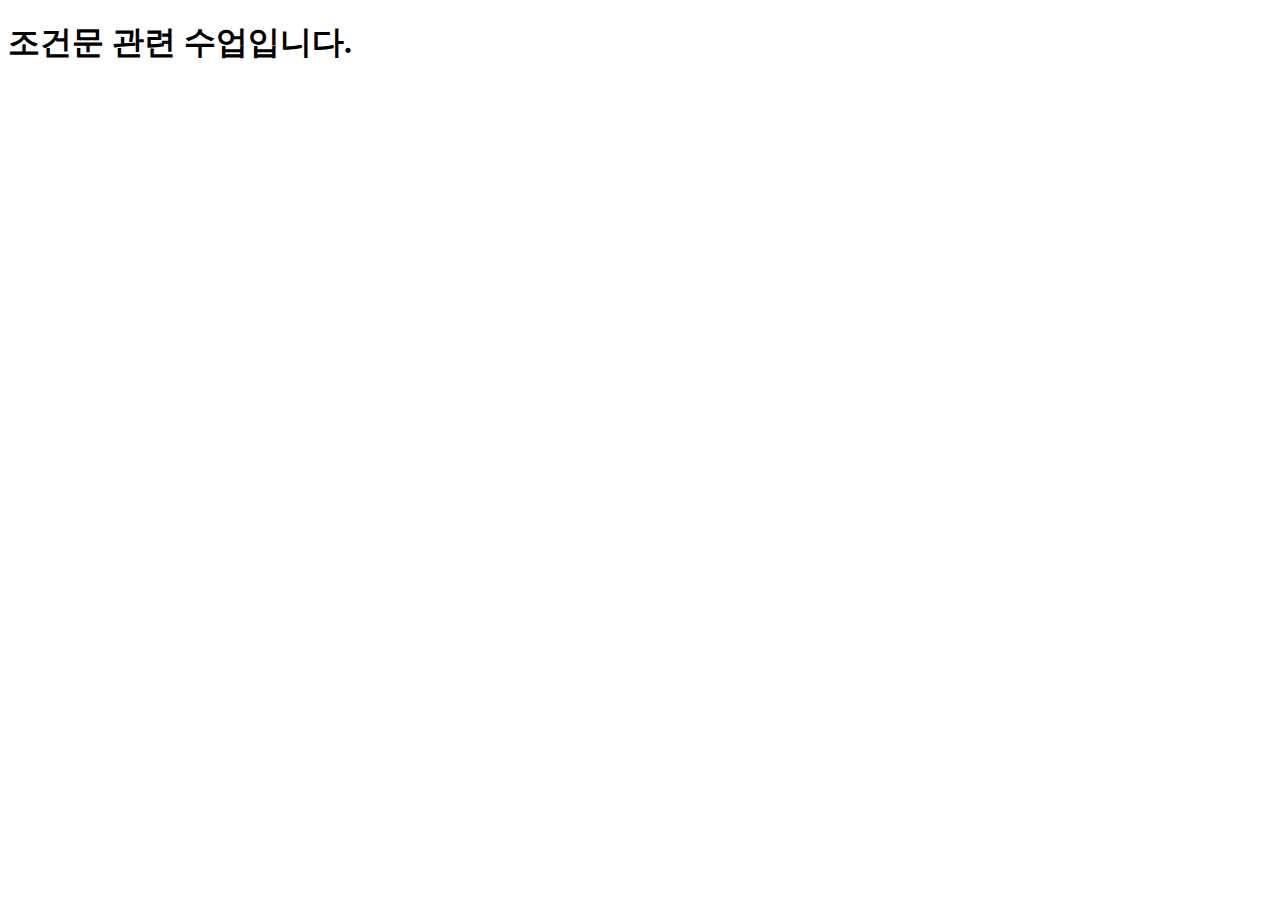
<file: chapter02/index.html>
<!DOCTYPE html>
<html lang="ko">
<head>
  <meta charset="UTF-8">
  <meta name="viewport" content="width=device-width, initial-scale=1.0">
  <title>조건문 관련 수업</title>
</head>
<body>
  <h1>조건문 관련 수업입니다.</h1>
</body>
<script src="n00condition.js"></script>
</html>
</file>
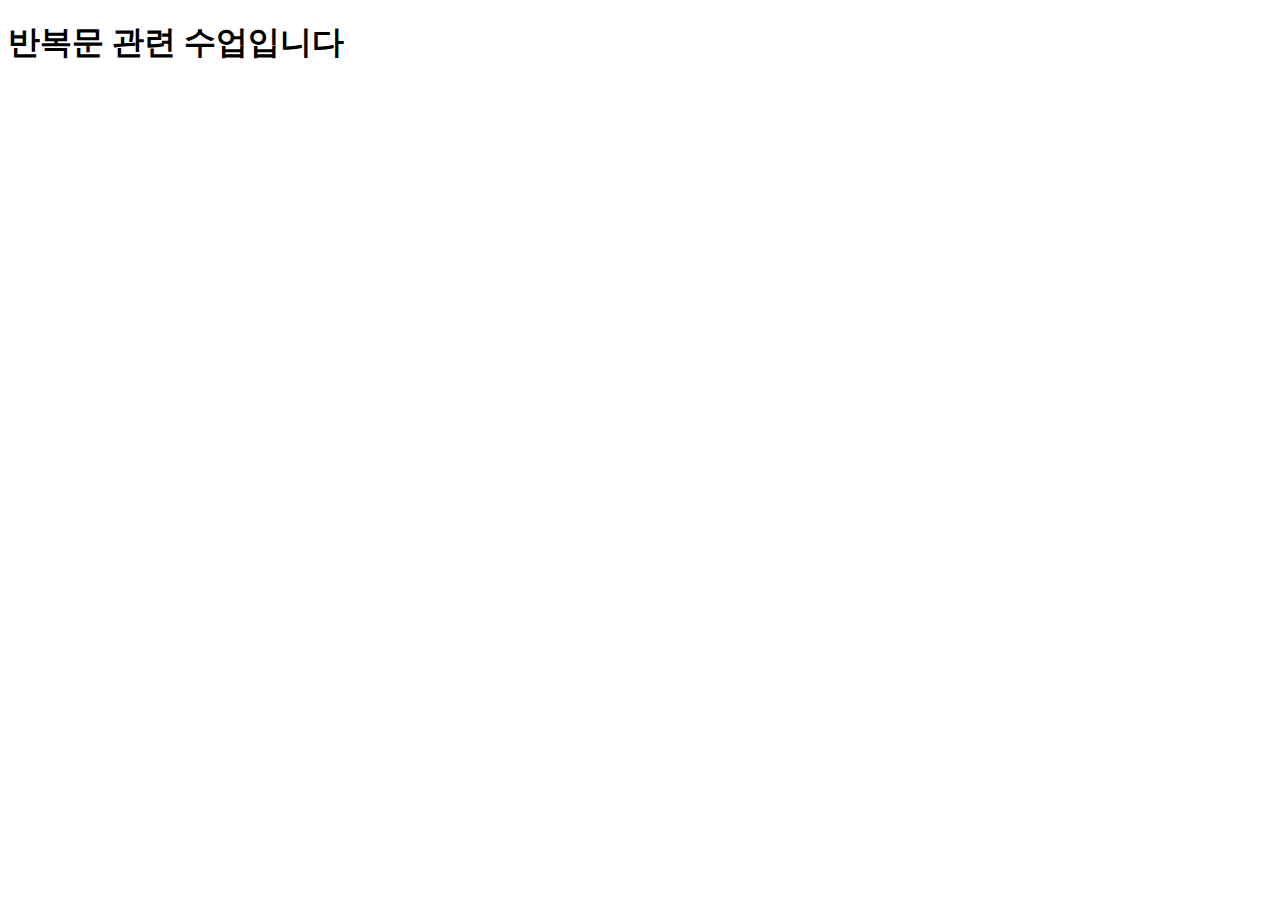
<file: chapter03/index.html>
<!DOCTYPE html>
<html lang="ko">
<head>
  <meta charset="UTF-8">
  <meta name="viewport" content="width=device-width, initial-scale=1.0">
  <title>반복문 관련 수업</title>
</head>
<body>
  <h1>반복문 관련 수업입니다</h1>
</body>
<script src="n00loops.js"></script>
</html>
</file>
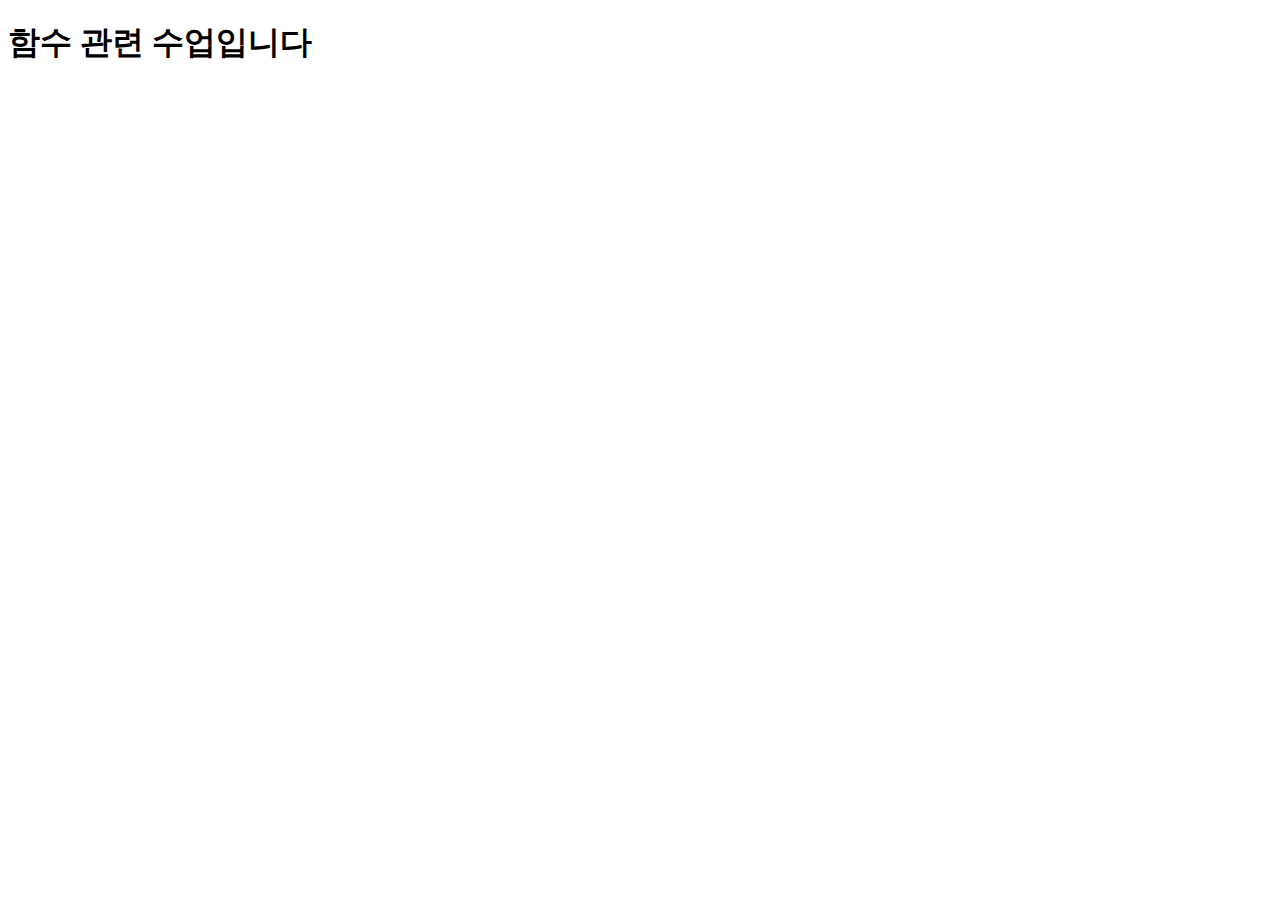
<file: chapter04/index.html>
<!DOCTYPE html>
<html lang="ko">
<head>
  <meta charset="UTF-8">
  <meta name="viewport" content="width=device-width, initial-scale=1.0">
  <title>함수 관련 수업입니다,</title>
</head>
<body>
  <h1>함수 관련 수업입니다</h1>
</body>
<script src="n00function.js"></script>
</html>
</file>
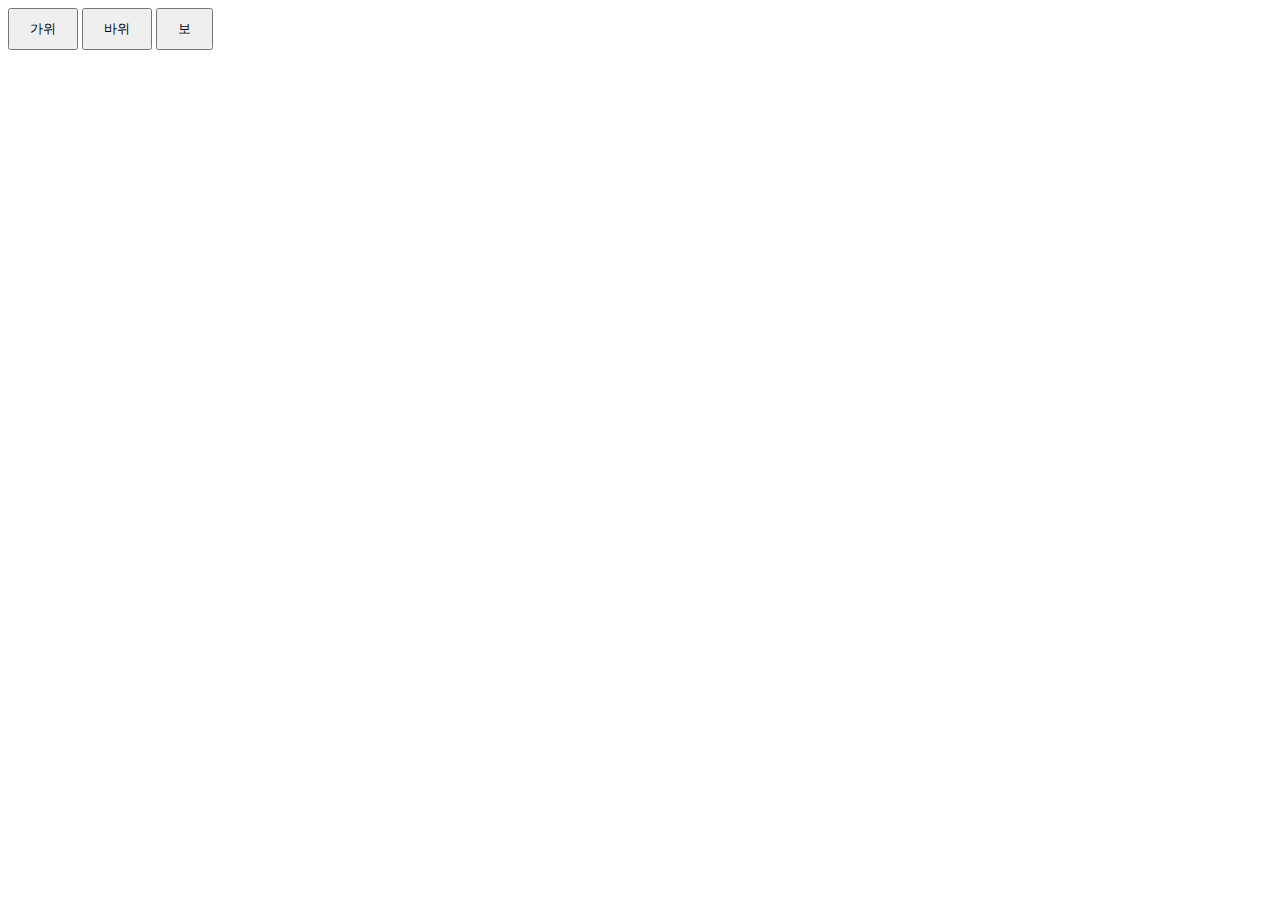
<file: chapter07_rps/index.html>
<!DOCTYPE html>
<html lang="ko">
<head>
  <meta charset="UTF-8">
  <meta name="viewport" content="width=device-width, initial-scale=1.0">
  <title>가위 바위 보 구현하기</title>
  <style>
    button {
      padding: 10px 20px;
    }
  </style>

  <script src="./script/script2.js"></script>
</head>
<body>
  <button onclick="onButtonClick('가위')">가위</button>
  <button onclick="onButtonClick('바위')">바위</button>
  <button onclick="onButtonClick('보')">보</button>
</body>
</html>
</file>
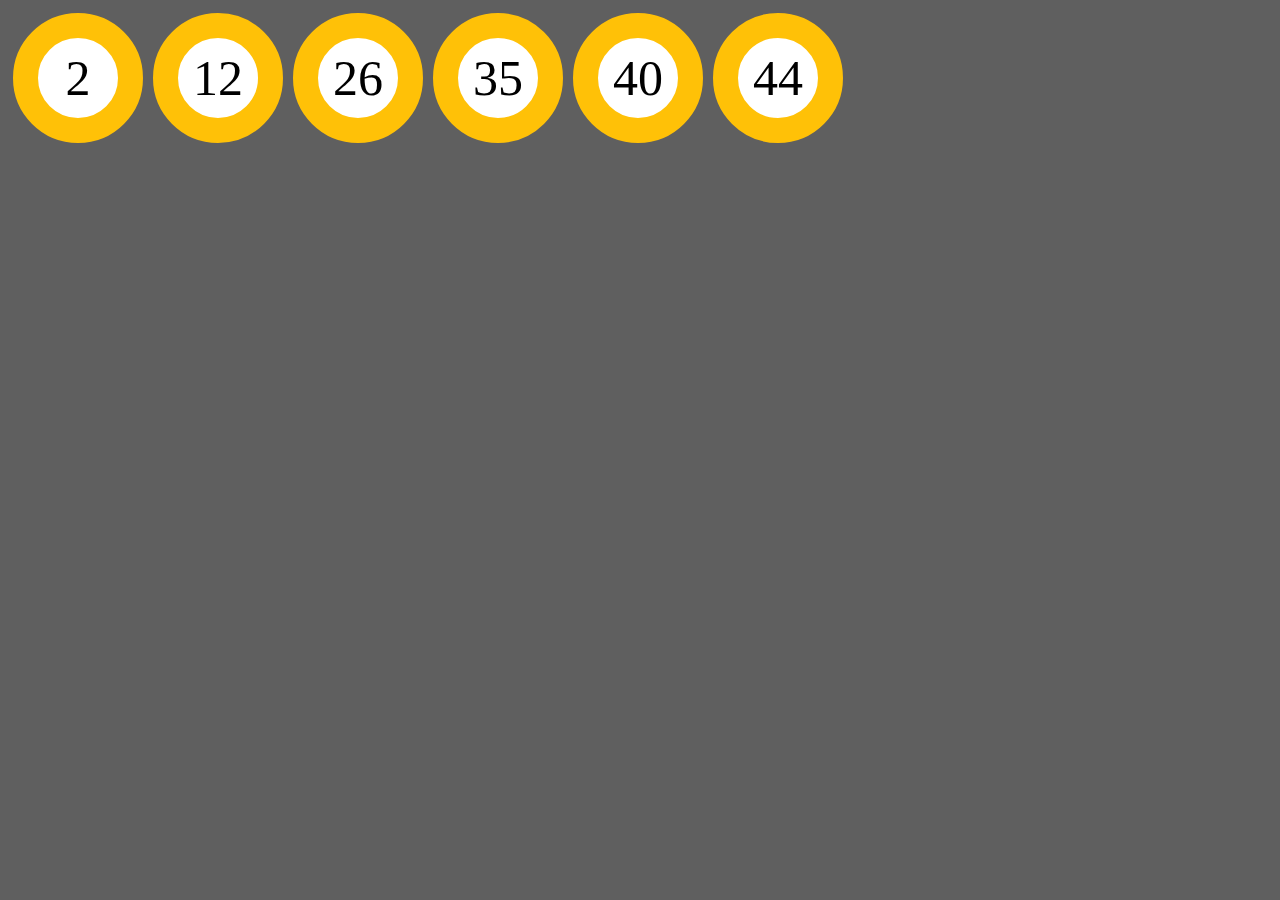
<file: chapter08_lotto/index.html>
<!DOCTYPE html>
<html lang="en">
<head>
  <meta charset="UTF-8">
  <meta name="viewport" content="width=device-width, initial-scale=1.0">
  <title>로또 번호 생성기 관련 수업입니다</title>
  <link rel="stylesheet" href="css/style.css">
  <script src="./script/script2.js"></script>
  <script src="./script/script.js"></script>
</head>
<body bgcolor="5f5f5f">
  
</body>
</html>
</file>
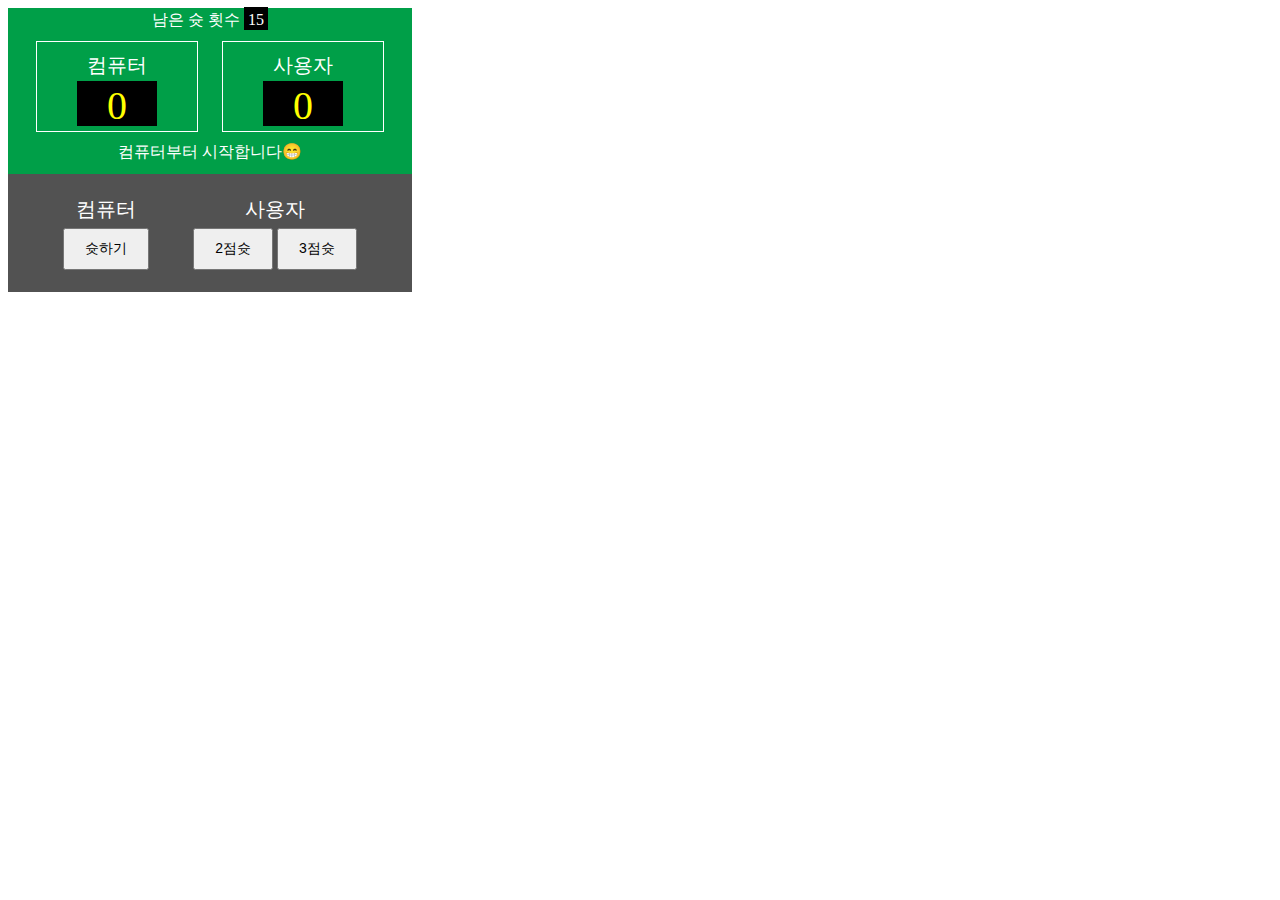
<file: chapter09_basketball/index.html>
<!DOCTYPE html>
<html lang="en">
<head>
  <meta charset="UTF-8">
  <meta name="viewport" content="width=device-width, initial-scale=1.0">
  <title>농구 게임 구현하기</title>
  <link rel="stylesheet" href="./css/style.css">
  <!-- <script src="./script/scripts.js"></script> -->
   <script src="./script/refactoring2.js"></script>
  <script src="./script/temp.js"></script>
</head>
<body>
  <div class="div-scoreboard">
    <div class="div-scoreboard.inner">
      <div class="div-shots-left">
        <span>남은 슛 횟수</span>
        <span id="shots-left">15</span>
      </div>
      <div class="div-score">
        <div class="div-score-name">컴퓨터</div>
        <div id="computer-score" class="div-score-number">0</div>
      </div>
      <div class="div-score">
        <div class="div-score-name">사용자</div>
        <div id="user-score" class="div-score-number">0</div>
      </div>
      <div id="text">컴퓨터부터 시작합니다😁</div>
    </div>
  </div>
  <div class="div-control-panel">
    <div id="div-computer" class="div-panel">
      <div class="div-control-name">컴퓨터</div> 
      <button class="btn-computer" onclick="onComputerShoot()">슛하기</button>
    </div>
    <div id="div-user" class="div-panel">
      <div class="div-control-name">사용자</div>
      <button class="btn-user" onclick="onUserShoot(2)">2점슛</button>
      <button class="btn-user" onclick="onUserShoot(3)">3점슛</button>
    </div>
  </div>
</body>
</html>

<!-- 1. shots-left : 남은 슛 횟수(숫자)
2. computer-score : 컴퓨터 현재 점수(숫자)
3. user-score : 사용자 현재 점수(숫자)
4. text : 안내 문구(문자열)

.클래스명 {}
#아이디명 {}

이중 id 값을 가지고 있는 DOM element들은 나중에 '동적으로' 값이 바뀔 수 있는 부분입니다.
이후 값을 변경되게 하려면 해당 element를 지칭할 수 있는 방법이 필요하기 때문에 유일한 값인 'id값'을 넣어줍니다. -->
</file>
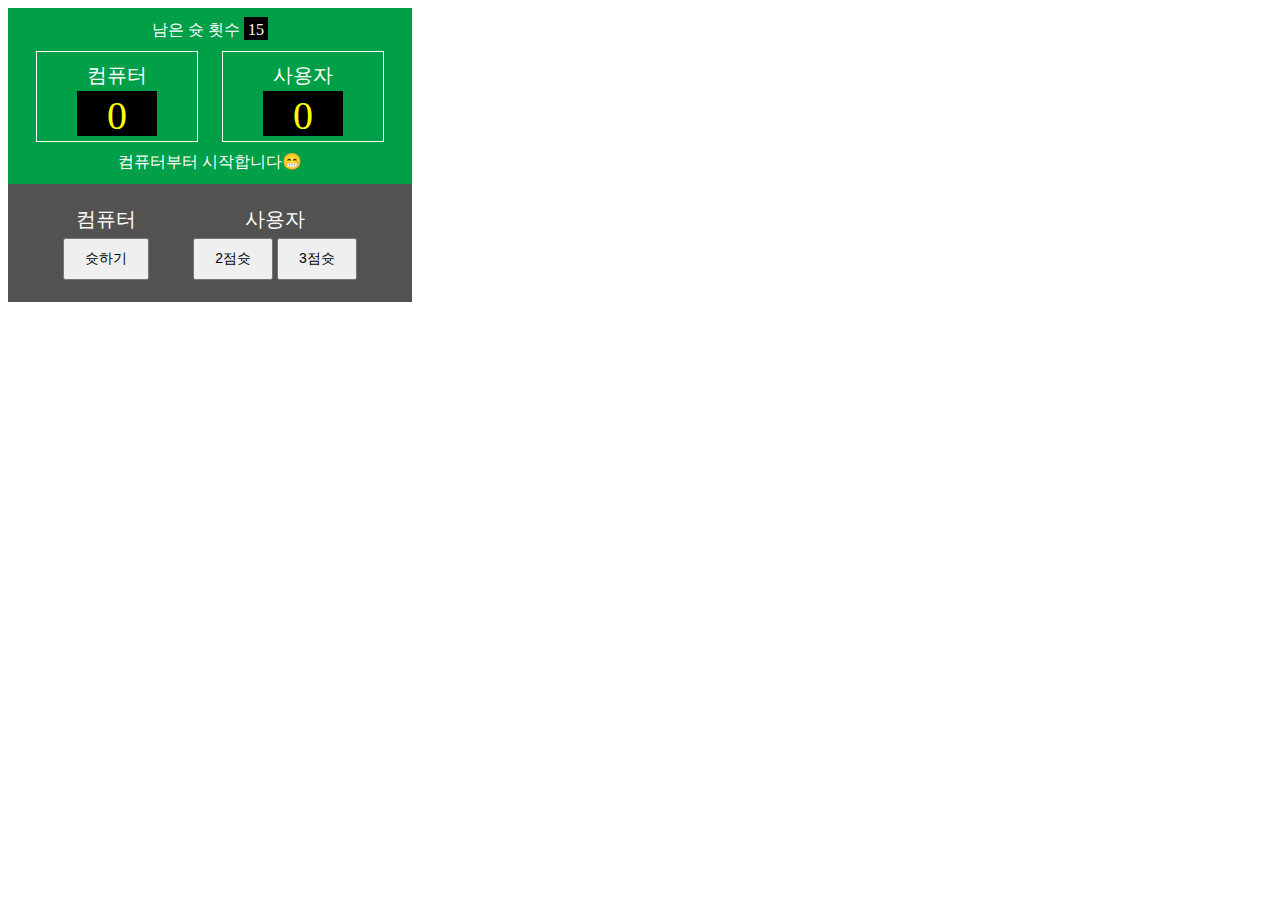
<file: chapter10_basketball_jquery/index.html>
<!DOCTYPE html>
<html lang="en">
<head>
  <meta charset="UTF-8">
  <meta name="viewport" content="width=device-width, initial-scale=1.0">
  <title>농구 게임 구현하기</title>
  <link rel="stylesheet" href="./css/style.css">

  <script
  src="https://code.jquery.com/jquery-3.3.1.js"
  integrity="sha256-2Kok7MbOyxpgUVvAk/HJ2jigOSYS2auK4Pfzbm7uH60="
  crossorigin="anonymous"></script>

  <script src="./script/jquery.animateNumber.min.js"></script>

  <script src="./script/scripts3.js"></script>
</head>
<body>
  <div class="div-scoreboard">
    <div class="div-scoreboard.inner">
      <div class="div-shots-left">
        <span>남은 슛 횟수</span>
        <span id="shots-left">15</span>
      </div>
      <div class="div-score">
        <div class="div-score-name">컴퓨터</div>
        <div id="computer-score" class="div-score-number">0</div>
      </div>
      <div class="div-score">
        <div class="div-score-name">사용자</div>
        <div id="user-score" class="div-score-number">0</div>
      </div>
      <div id="text">컴퓨터부터 시작합니다😁</div>
    </div>
  </div>
  <div class="div-control-panel">
    <div id="div-computer" class="div-panel">
      <div class="div-control-name">컴퓨터</div> 
      <button class="btn-computer" onclick="onComputerShoot()">슛하기</button>
    </div>
    <div id="div-user" class="div-panel">
      <div class="div-control-name">사용자</div>
      <button class="btn-user" onclick="onUserShoot(2)">2점슛</button>
      <button class="btn-user" onclick="onUserShoot(3)">3점슛</button>
    </div>
  </div>
</body>
</html>
</file>
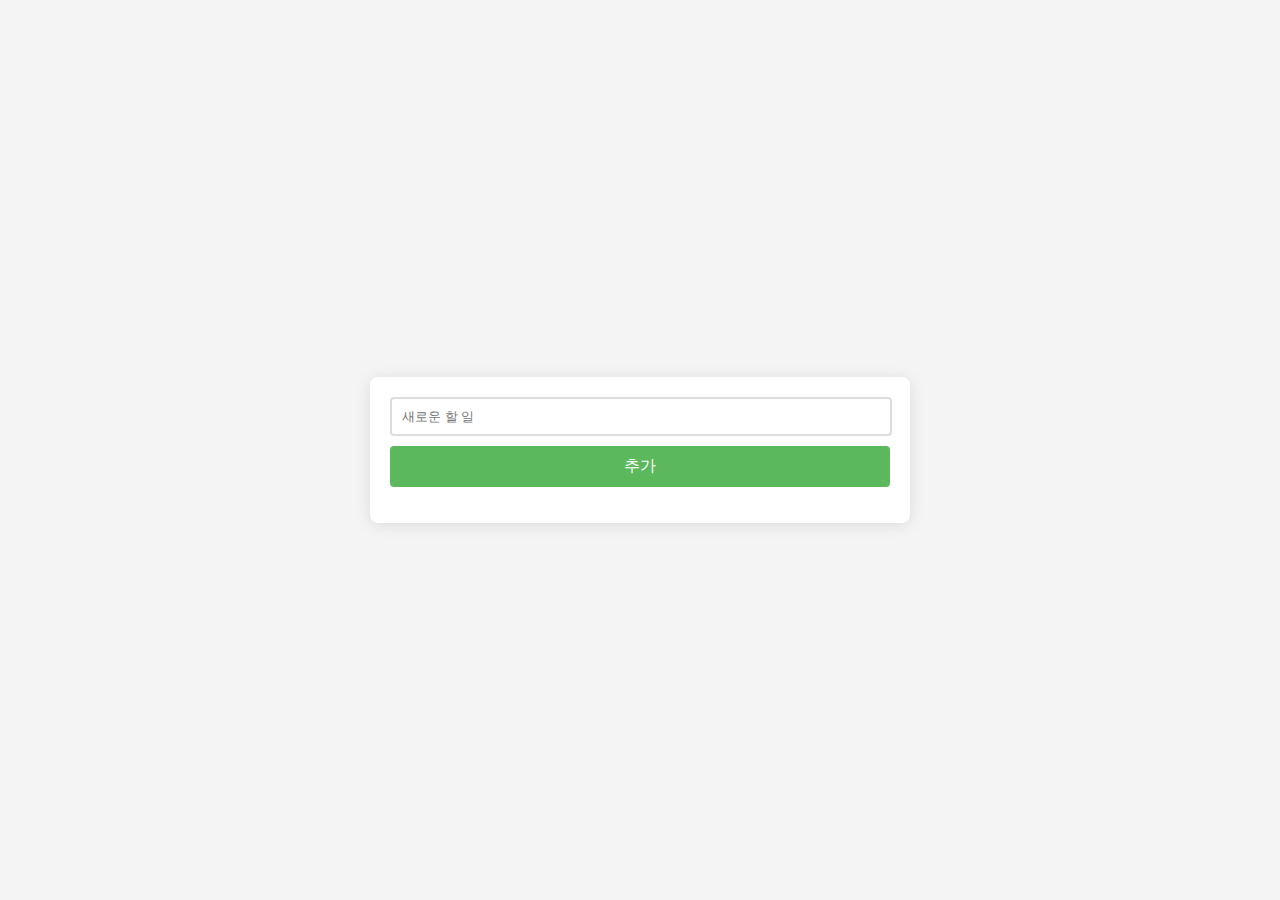
<file: chapter13_localstorage/index.html>
<!DOCTYPE html>
<html lang="en">
<head>
  <meta charset="UTF-8">
  <meta name="viewport" content="width=device-width, initial-scale=1.0">
  <title>Local Storage</title>
  <link rel="stylesheet" href="./css/style.css">
</head>
<body bgcolor="5f5f5f">
  <div id="container">
    <input type="text" id="todo-input" placeholder="새로운 할 일">
    <button id="todo-button" onclick="addTodo()">추가</button>
    <ul id="todo-list"></ul>
  </div>

  <script src="./script/scripts2.js"></script>
</body>
</html>
</file>
<file: chapter08_lotto/css/style.css>
.ball {
  display: inline-block;
  width: 80px;
  height: 80px;
  /* background-color: chocolate; */
  background-color: white;
  border-radius: 50%;
  line-height: 80px;
  font-size: 50px;
  text-align: center;
  margin: 5px;
  border: 25px solid #FFC107;
}
</file>
<file: chapter09_basketball/css/style.css>
.div-scoreboard{
  width: 400px;
  background-color: #009f48;
  text-align: center;
  padding: 2px;
  color: #fff;
}

.div-scoreboard.inner{
  margin : auto;
  border: 2px solid #fff;
  box-sizing: border-box;
}

.div-shorts-left {
  margin-top: 10px;
}

#shots-left {
  background-color: #000;
  padding: 4px 4px 2px;
}

.div-score {
  display: inline-block;
  border: 1px solid #fff;
  padding: 10px 40px 5px;
  margin: 10px;
  width: 20%;
}

.div-score-name {
  font-size: 20px;
}

.div-score-number {
  font-size: 40px;
  color: #ffff00;
  background-color: #000;
  width: 100%;
  line-height: 40px;
  padding-top: 5px;
  margin-top: 2px;
}

#text {
  height: 30px;
}

button {
  padding: 10px 20px;
  font-size: 14px;
}

.div-panel {
  display: inline-block;
  margin: 10px;
  padding: 10px;
}

.div-control-panel {
  width: 400px;
  background-color: #525252;
  text-align: center;
  padding: 2px;
  color: #fff;
}

.div-control-name {
  font-size: 20px;
  margin-bottom: 5px;
  
}
</file>
<file: chapter10_basketball_jquery/css/style.css>
.div-scoreboard {
  width: 400px;
  background-color:  #009f48;;
  text-align: center;
  padding: 2px;
  color: #fff
}

.div-scoreboard.inner {
  margin: auto;
  border: 2px solid #fff;
  box-sizing: border-box;
}

.div-shots-left {
  margin-top: 10px;
}

#shots-left {
  background-color: #000;
  padding: 4px 4px 2px;
}

.div-score {
  display: inline-block;
  border: 1px solid #fff;
  padding: 10px 40px 5px;
  margin: 10px;
  width: 20%;
}

.div-score-name {
  font-size: 20px;
}

.div-score-number {
  font-size: 40px;
  color: #ffff00;
  background-color: #000;
  width: 100%;
  line-height: 40px;
  padding-top: 5px;
  margin-top: 2px;
}

#text {
  height: 30px;
}

button {
  padding: 10px 20px;
  font-size: 14px;
}

.div-panel {
  display: inline-block;
  margin: 10px;
  padding: 10px;
}

.div-control-panel {
  width: 400px;
  background-color: #525252;
  text-align: center;
  padding: 2px;
  color: #fff
}

.div-control-name {
  font-size: 20px;
  margin-bottom: 5px;
}
</file>
<file: chapter13_localstorage/css/style.css>
body {
  background-color: #f4f4f4;
  display: flex;
  justify-content: center;
  align-items: center;
  height: 100vh;
  margin: 0;
}

#container {
  background-color: white;
  padding: 20px;
  border-radius: 8px;
  box-shadow: 0 2px 15px rgba(0, 0, 0, 0.1);
  width: 500px;
}

/*
고급 선택자 : 태그명[속성="속성값"] : 선택된 태그들 중에서 지정된 속성이 속성값으로 설정된 요소만 선택하는 선택자 
 */

input[type="text"] {
width: calc(100% - 22px);
padding: 10px;
margin-bottom: 10px;
border: 2px solid #ddd;
border-radius: 4px;
}

button {
  width: 100%;
  padding: 10px;
  background-color: #5cb85c;  /*대표적인 버튼의 main 컬러에 해당*/
  border: none;
  border-radius: 4px;
  color: white;
  font-size: 16px;
  cursor: pointer;
}

button:hover {
  background-color: #4cae4c;  /*대표적인 버튼의 secondary 컬러에 해당*/
}

ul {
  list-style: none;
  padding: 0;
}

/* 
  scripts.js를 다 작성해서 renderTodos()를 호출 했을 때
  ul의 자식 태그인 li가 default css를 사용한다는 점을 알 수 있습니다

  그리고, button태그의 경우에도 상위에 있는 button이었던 '추가'버튼과
  동일한 css를 가진다는 점을 확인할 수 있죠.

  그래서 이제 li와 button 중에서 deleteBtn에 해당하는 요소를 선택하여 css를 꾸미기 시작할겁니다.
*/

li {
  background-color: #eee;
  margin-top: 8px;
  padding: 10px;
  border-radius: 4px;
  display: flex;
  justify-content: space-between;
  align-items: center;
}

button.deleteBtn {
  background-color: #d9534f;
  width: 80px;
  padding: 5px 10px;
  /* border: none;
  border-radius: 4px;
  color: white;
  font-size: 16px;
  cursor: pointer; 
  이상의 주석처리한 부분들은 상위 button 태그와 동일한 부분이므로
  일종의 css 상속이 이루어져서 현재 주석처리가 되어있음에도
  예를 들어 cursor: pointer;가 적용되어 있음을 확인할 수 있습니다.
  */

}
</file>
